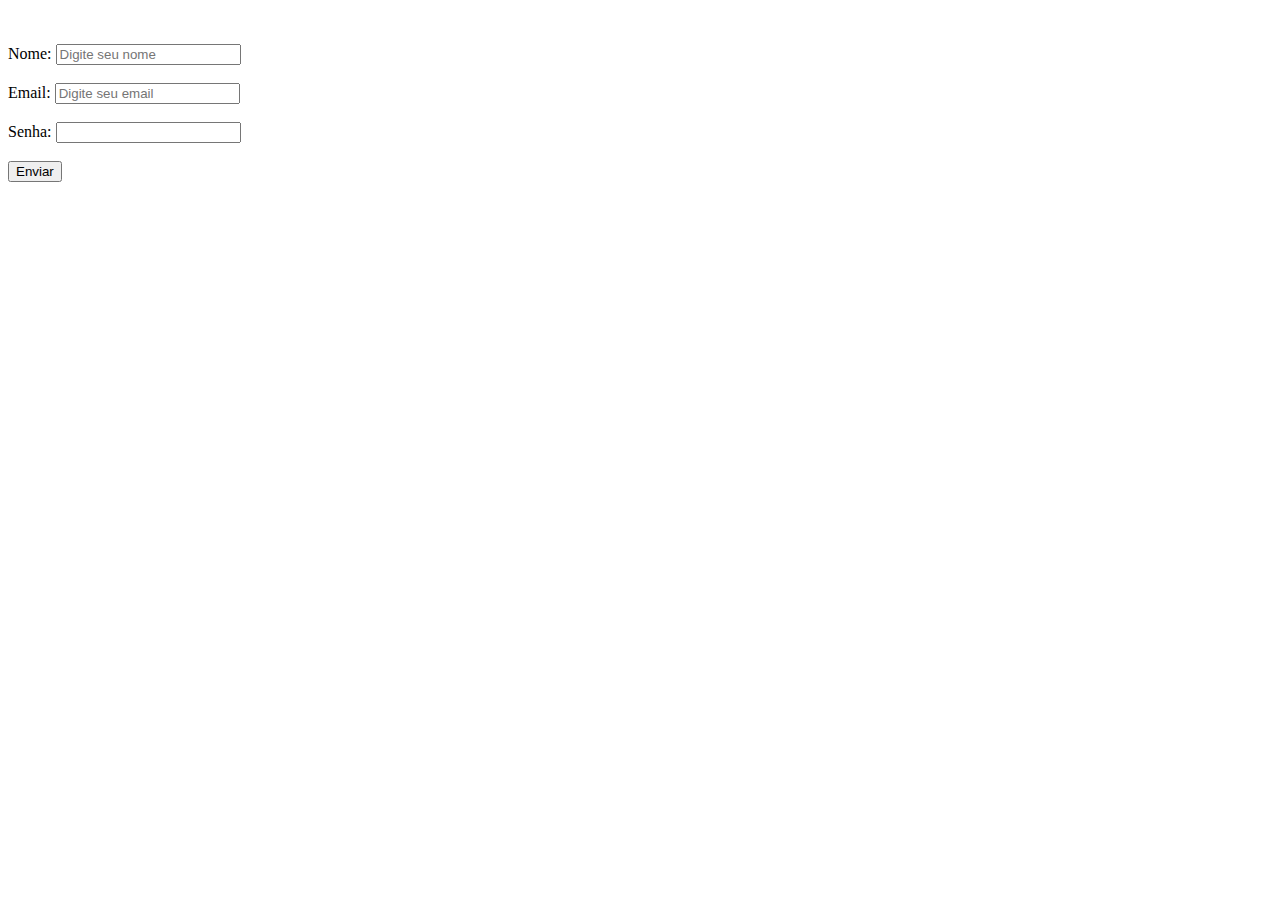
<file: index.html>
<!DOCTYPE html>
<html lang="pt-br">
<head>
    <meta charset="UTF-8">
    <meta name="viewport" content="width=device-width, initial-scale=1.0">
    <title>Login</title>
</head>
<body>
    <br>
    <br>
    <label for="name">Nome:</label>
    <input type="text" id="name" name="name" placeholder="Digite seu nome">
    <br>
    <br>
    <label for="email">Email:</label>
<input type="email" id="email" name="email" placeholder="Digite seu email">
<br>
<br>
<label for="password">Senha:</label>
<input type="password" id="password" name="password">
<br>
<br>
<label for="terms">
    <button type="submit">Enviar</button>
  </label>
</body>
</html>
</file>
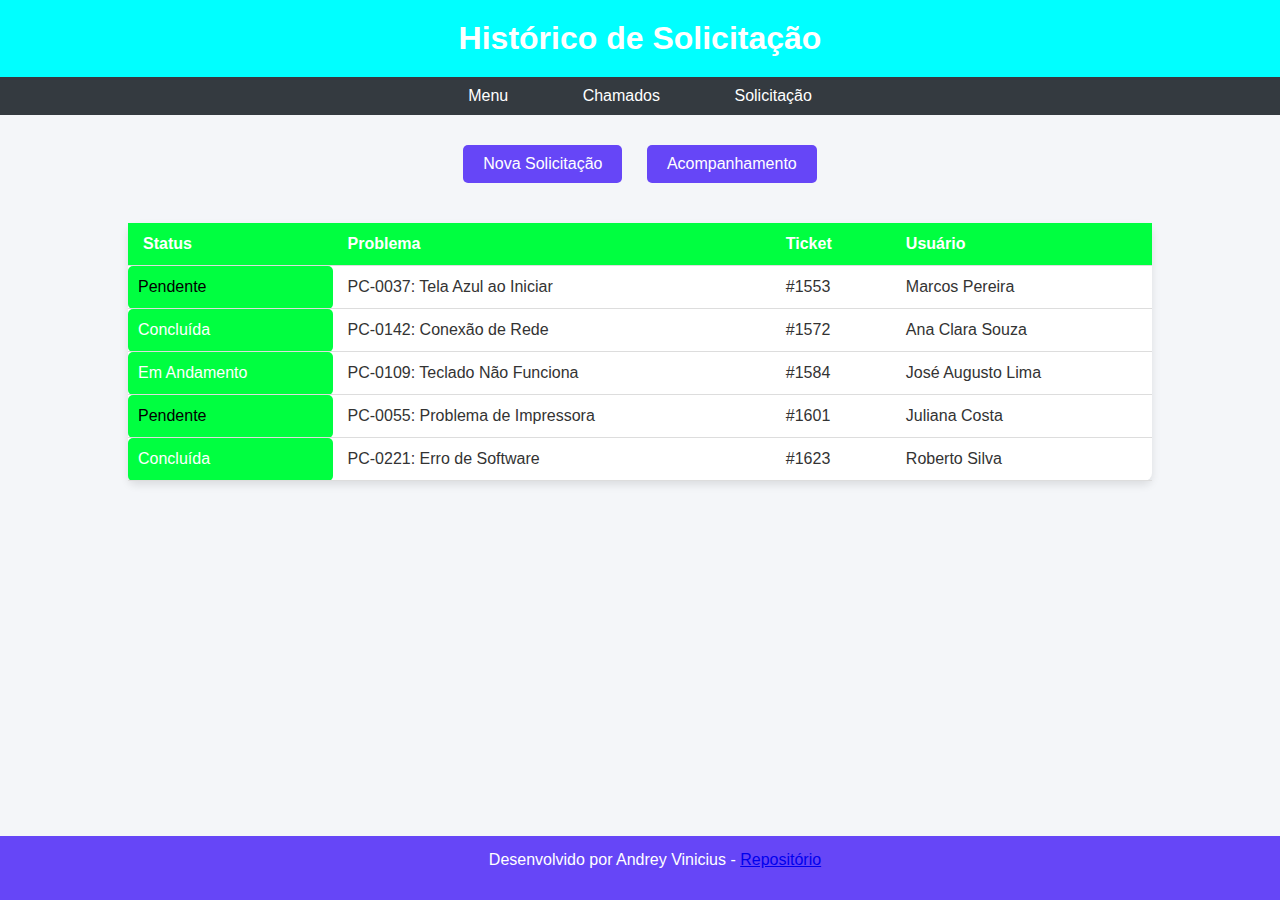
<file: Andrey vinicius/index.html>
<!DOCTYPE html>
<html lang="pt-br">
<head>
    <meta charset="UTF-8">
    <meta name="viewport" content="width=device-width, initial-scale=1.0">
    <title>Histórico de Solicitação</title>
    <style>
        /* Definindo o layout e cores do tema */
        body {
            font-family: 'Arial', sans-serif;
            margin: 0;
            padding: 0;
            background-color: #f4f6f9; /* Cor de fundo suave */
            color: #333; /* Cor do texto */
        }

        header {
            background-color: #00ffff; /* Azul claro */
            padding: 20px;
            text-align: center;
            color: white;
        }

        h1 {
            margin: 0;
            font-size: 32px;
        }

        /* Menu de navegação */
        #menu1 {
            list-style-type: none;
            padding: 0;
            margin: 0;
            background-color: #343a40;
            text-align: center;
        }

        #menu1 li {
            display: inline-block;
            margin: 0 20px;
        }

        #menu1 li a {
            color: white;
            text-decoration: none;
            padding: 10px 15px;
            display: block;
            font-size: 16px;
        }

        #menu1 li a:hover {
            background-color: #00ffff; /* Efeito de hover */
            border-radius: 5px;
        }

        /* Tabela */
        table {
            width: 80%;
            margin: 30px auto;
            border-collapse: collapse;
            background-color: white;
            border-radius: 8px;
            box-shadow: 0 4px 8px rgba(0, 0, 0, 0.1);
        }

        th, td {
            padding: 12px 15px;
            text-align: left;
            border-bottom: 1px solid #ddd;
        }

        th {
            background-color: #00ff40;
            color: white;
        }

        tr:hover {
            background-color: #00ff40;
        }

        /* Statuses */
        .status-pendente {
            background-color: #00ff40;
            color: black;
            padding: 5px 10px;
            border-radius: 5px;
        }

        .status-concluida {
            background-color: #00ff40;
            color: white;
            padding: 5px 10px;
            border-radius: 5px;
        }

        .status-andamento {
            background-color: #00ff40;
            color: white;
            padding: 5px 10px;
            border-radius: 5px;
        }

        /* Botões */
        #adicionar {
            margin: 20px;
            text-align: center;
        }

        #adicionar button {
            background-color: #6646f7;
            color: white;
            padding: 10px 20px;
            border: none;
            border-radius: 5px;
            font-size: 16px;
            cursor: pointer;
            margin: 10px;
        }

        #adicionar button:hover {
            background-color: #6646f7;
        }

        /* Rodapé */
        footer {
            background-color: #6646f7;
            color: white;
            text-align: center;
            padding: 15px;
            position: fixed;
            bottom: 0;
            width: 100%;
        }
    </style>
</head>
<body>
    <header>
        <h1>Histórico de Solicitação</h1>
    </header>

    <main>
        <!-- Novo Menu de navegação -->
        <ul id="menu1">
            <li><a href="#">Menu</a></li>
            <li><a href="#">Chamados</a></li>
            <li><a href="#">Solicitação</a></li>
        </ul>

        <!-- Adicionar Novo Item -->
        <div id="adicionar">
            <button>Nova Solicitação</button>
            <button>Acompanhamento</button>
        </div>

        <!-- Tabela de Histórico de Solicitações -->
        <table>
            <thead>
                <tr>
                    <th>Status</th>
                    <th>Problema</th>
                    <th>Ticket</th>
                    <th>Usuário</th>
                </tr>
            </thead>
            <tbody>
                <!-- Solicitação 1 -->
                <tr>
                    <td class="status-pendente">Pendente</td>
                    <td>PC-0037: Tela Azul ao Iniciar</td>
                    <td>#1553</td>
                    <td>Marcos Pereira</td>
                </tr>

                <!-- Solicitação 2 -->
                <tr>
                    <td class="status-concluida">Concluída</td>
                    <td>PC-0142: Conexão de Rede</td>
                    <td>#1572</td>
                    <td>Ana Clara Souza</td>
                </tr>

                <!-- Solicitação 3 -->
                <tr>
                    <td class="status-andamento">Em Andamento</td>
                    <td>PC-0109: Teclado Não Funciona</td>
                    <td>#1584</td>
                    <td>José Augusto Lima</td>
                </tr>

                <!-- Solicitação 4 -->
                <tr>
                    <td class="status-pendente">Pendente</td>
                    <td>PC-0055: Problema de Impressora</td>
                    <td>#1601</td>
                    <td>Juliana Costa</td>
                </tr>

                <!-- Solicitação 5 -->
                <tr>
                    <td class="status-concluida">Concluída</td>
                    <td>PC-0221: Erro de Software</td>
                    <td>#1623</td>
                    <td>Roberto Silva</td>
                </tr>
            </tbody>
        </table>
    </main>

    <!-- Rodapé -->
    <footer>
        Desenvolvido por Andrey Vinicius - <a href="https://github.com/lucaswokf/Trabalhomichael" target="_blank">Repositório</a></p>
    </footer>
</body>
</html>
</file>
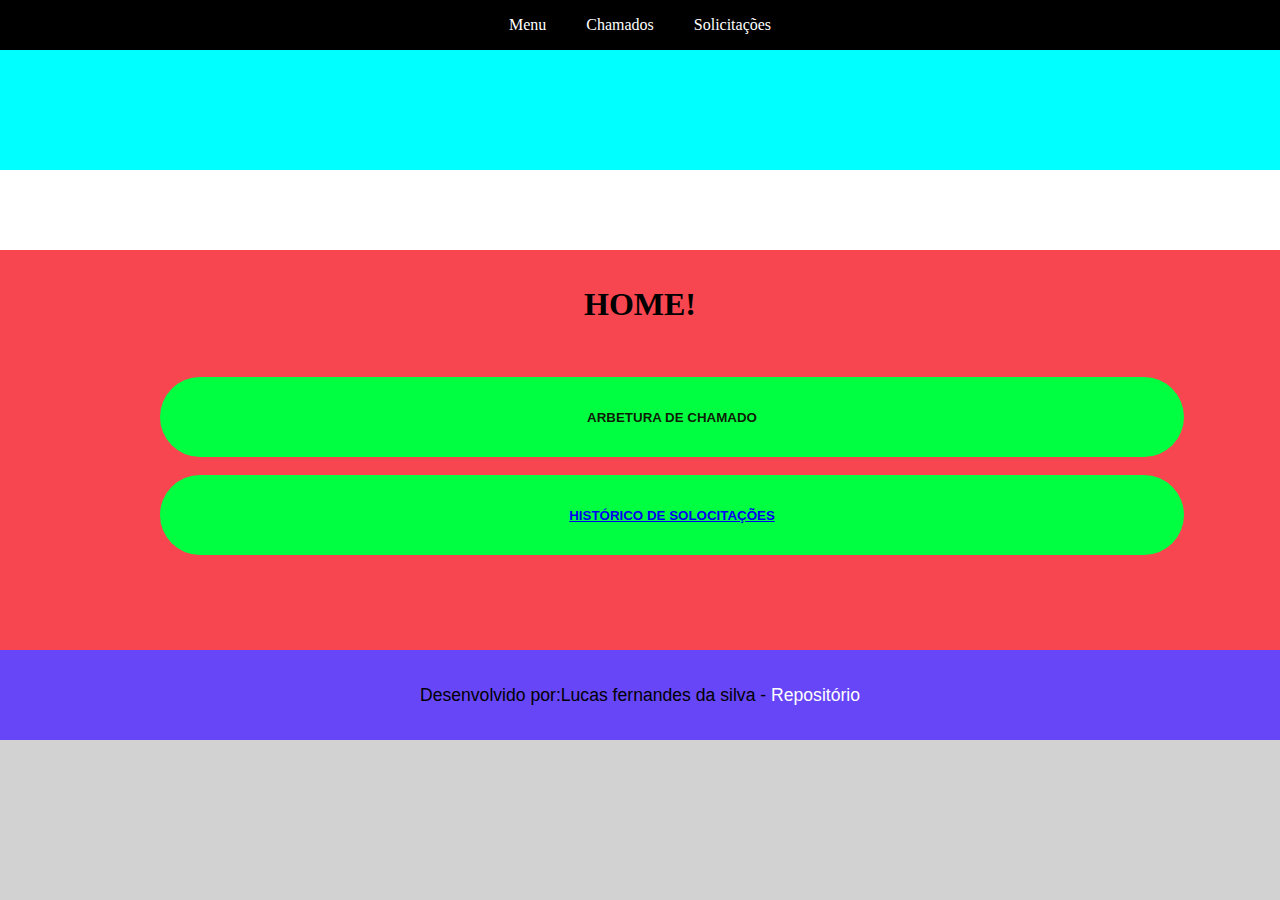
<file: lucas fernandes/index.html>
<!DOCTYPE html>
<html lang="pt-br">
<head>
    <meta charset="UTF-8">
    <meta name="viewport" content="width=device-width, initial-scale=1.0">
    <title>GLPI - Menu</title>
    <link rel="stylesheet" href="index.css">
    <link rel="shortcut icon" href="favicon.ico" type="image/x-icon">
</head>
<body>
  <main>
    <nav>
      <ul>
        <li><a href="./menu.html" target="_self">Menu</a></li>
        <li><a href="#" target="_self">Chamados</a></li>
        <li><a href="#" target="_self">Solicitações</a></li>
      </ul>
    </nav>
    <header></header>
    <section>
      <br><br><h1>HOME!</h1>
      <br>
      <br>
      <br>
      <button>Arbetura de  Chamado</button>
      <br><br>
      <button><a href="#">Histórico de Solocitações</a></button>
  </section>
    <footer>
      <p>Desenvolvido por:Lucas fernandes da silva  - <a href="https://github.com/lucaswokf/Trabalhomichael" target="_blank">Repositório</a></p>
    </footer>
  </main>
</body>
</html>
</file>
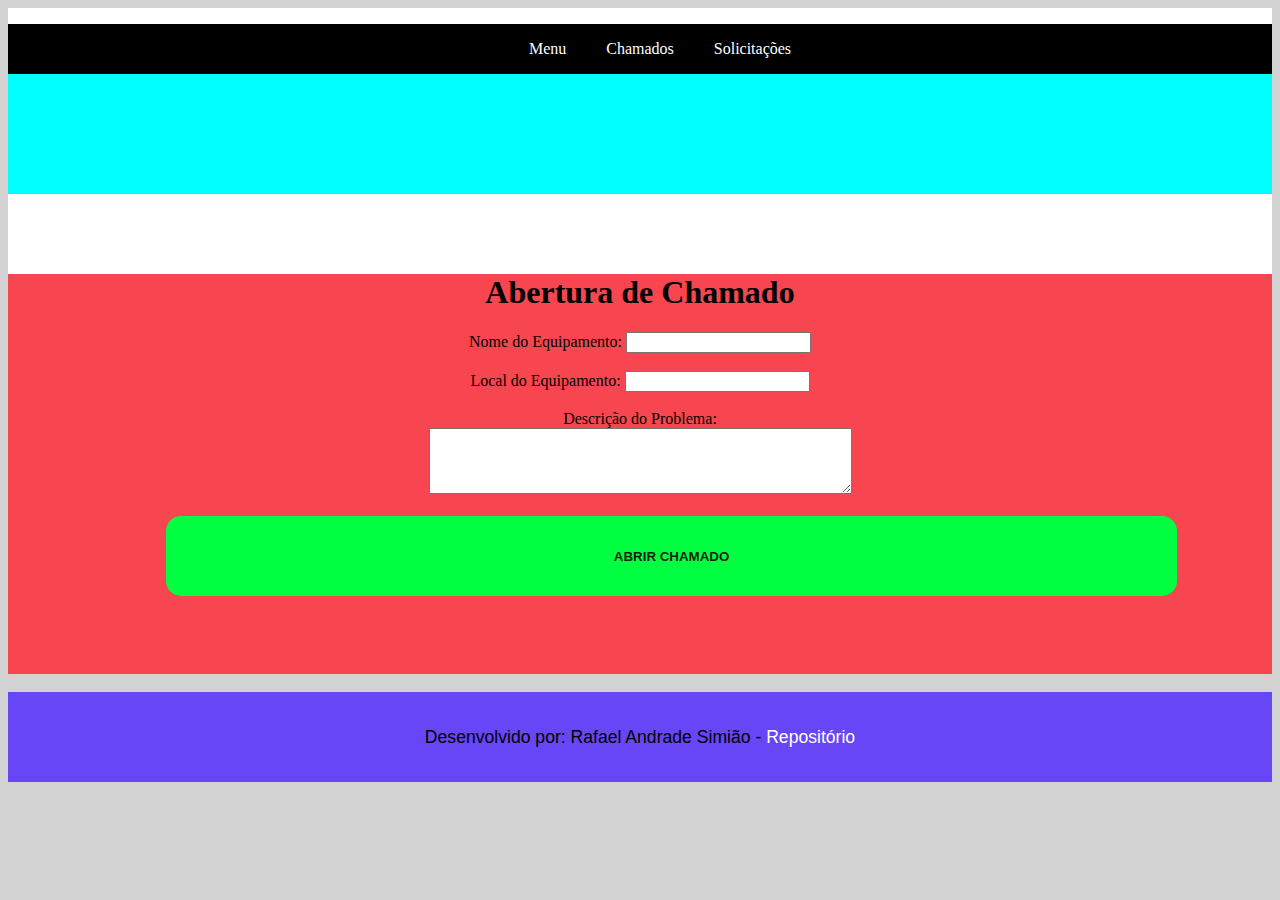
<file: Rafael Andrade/index.html>
<!DOCTYPE html>
<html lang="pt-br">
<head>
    <meta charset="UTF-8">
    <meta name="viewport" content="width=device-width, initial-scale=1.0">
    <title>GLPI - Menu</title>
    <link rel="stylesheet" href="index.css">
    <link rel="shortcut icon" href="favicon.ico" type="image/x-icon">
</head>
<body>
  <main>
    <nav>
      <ul>
        <li><a href="./menu.html" target="_self">Menu</a></li>
        <li><a href="#" target="_self">Chamados</a></li>
        <li><a href="#" target="_self">Solicitações</a></li>
      </ul>
    </nav>
    <header></header>
    <section>
        <h1>Abertura de Chamado</h1>
        <form action="#" method="POST">
            <label for="equipamento">Nome do Equipamento:</label>
            <input type="text" id="equipamento" name="equipamento" required><br><br>
    
            <label for="local">Local do Equipamento:</label>
            <input type="text" id="local" name="local" required><br><br>
    
            <label for="problema">Descrição do Problema:</label><br>
            <textarea id="problema" name="problema" rows="4" cols="50" required></textarea><br><br>
    
            <button type="submit">Abrir Chamado</button>
  </section>
    <footer>
      <p>Desenvolvido por: Rafael Andrade Simião - <a href="https://github.com/lucaswokf/Trabalhomichael/tree/main" target="_blank">Repositório</a></p>
    </footer>
  </main>
</body>
</html>
</file>
<file: lucas fernandes/index.css>
*{
    margin: 0;
    padding: 0;
    box-sizing: border-box;
  }
  body{
    background-color: #d2d2d2 ;
    display: flex;
    justify-content: center;
    align-items: center;
  }
  main{
    width: 100%;
    max-width: 1400px;
    background-color: #ffffff;
    height: 500px;
  }
  nav{
    width: 100%;
    height: 50px;
    background-color: #000000;
  }
  nav ul{
    display: flex;
    justify-content: center;
    align-items: center;
    height: 100%;   
  }
  nav ul li{
   list-style:none; 
  }
  nav ul li a{
    color: #ffffff;
    text-decoration: none;
    padding: 0 20px;
    transition: 1s;
  }
  nav ul li a:hover{
    color: #f63b3b;
  }
  header{
    width: 100%;
    height: 120px;
    background-color: #00ffff;
    display: flex;
    justify-content: center;
    align-items: center;
  }
  header img{
    width: 200px;
    height: auto;
  }
  section{
    margin-top: 80px;
    text-align: center;
    width: 100%;
    height: 400px;
    background-color: #f7464f;
  }
  button{
    width: 80%;
    height: 80px;
    margin-left: 5%;
    font-family: sans-serif;
    text-transform: uppercase;
    font-weight: bold;
    background: #00ff40;
    color: #0f0d01ef;
    border-radius: 40px;
    border: #000;
  }
  button:hover{
    background: #d2d2d2;
    color: #ffffff;
  }
  footer{
    width: 100%;
    height: 90px;
    background-color: #6646f7;
  }
  footer p{
    text-align: center;
    line-height: 90px ;
    font-family: sans-serif;
    font-size: 1.1em ;
  }
  footer p a{
    color: #ffffff;
    text-decoration: none;   
  }
  footer p a:hover {
    color: #0000ff;
  }
</file>
<file: Rafael Andrade/index.css>
{
    margin: 0;
    padding: 0;
    box-sizing: border-box;
  }
  body{
    background-color: #d2d2d2 ;
    display: flex;
    justify-content: center;
    align-items: center;
  }
  main{
    width: 100%;
    max-width: 1800px;
    background-color: #ffffff;
    height: 500px;
  }
  nav{
    width: 100%;
    height: 50px;
    background-color: #000000;
  }
  nav ul{
    display: flex;
    justify-content: center;
    align-items: center;
    height: 100%;   
  }
  nav ul li{
   list-style:none; 
  }
  nav ul li a{
    color: #ffffff;
    text-decoration: none;
    padding: 0 20px;
    transition: 1s;
  }
  nav ul li a:hover{
    color: #f63b3b;
  }
  header{
    width: 100%;
    height: 120px;
    background-color: #00ffff;
    display: flex;
    justify-content: center;
    align-items: center;
  }
  header img{
    width: 200px;
    height: auto;
  }
  section{
    margin-top: 80px;
    text-align: center;
    width: 100%;
    height: 400px;
    background-color: #f7464f;
  }
  button{
    width: 80%;
    height: 80px;
    margin-left: 5%;
    font-family: sans-serif;
    text-transform: uppercase;
    font-weight: bold;
    background: #00ff40;
    color: #0f0d01ef;
    border-radius: 15px;
    border: #000;
  }
  button:hover{
    background: #d2d2d2;
    color: #ffffff;
  }
  footer{
    width: 100%;
    height: 90px;
    background-color: #6646f7;
  }
  footer p{
    text-align: center;
    line-height: 90px ;
    font-family: sans-serif;
    font-size: 1.1em ;
  }
  footer p a{
    color: #ffffff;
    text-decoration: none;   
  }
  footer p a:hover {
    color: #0000ff;
  }
</file>
